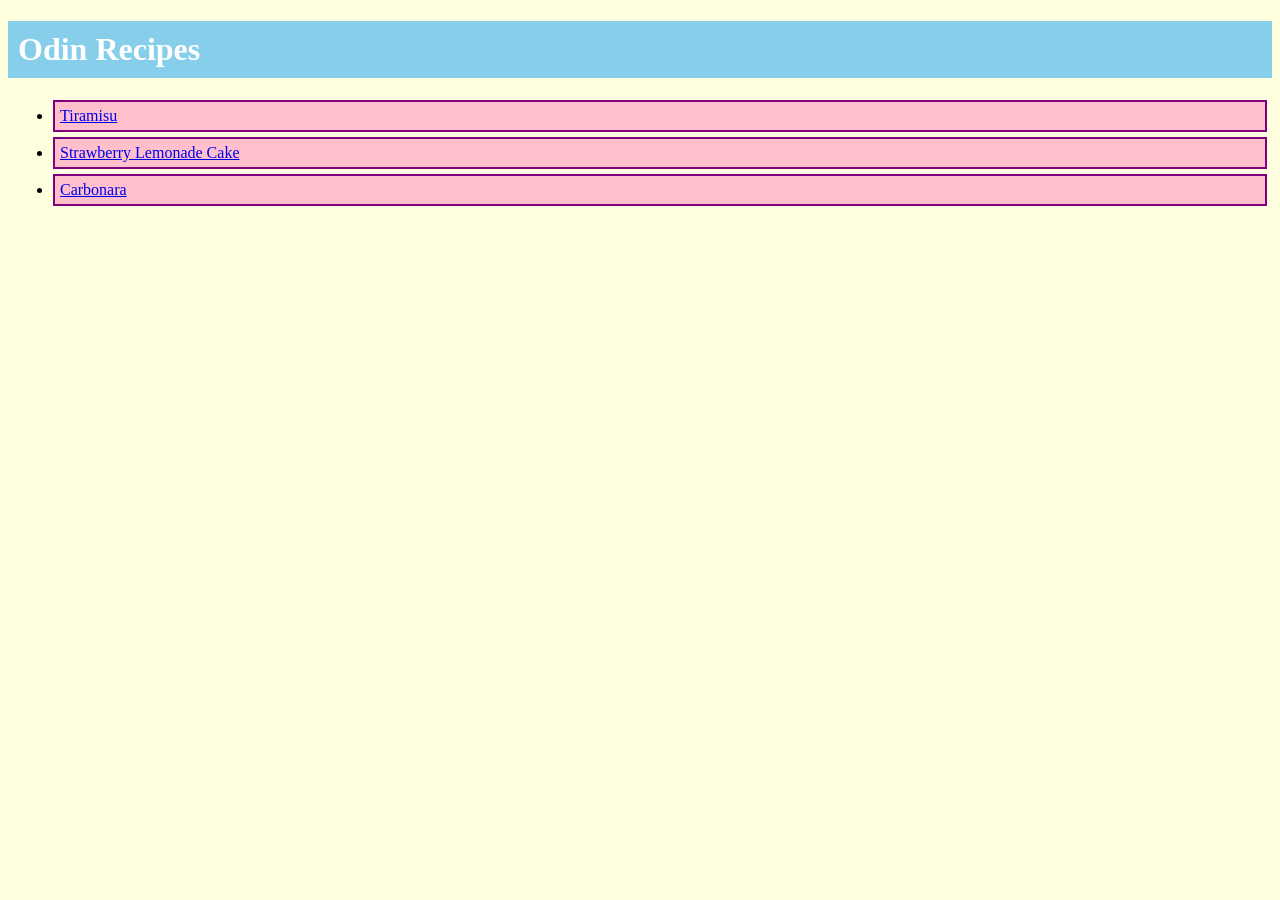
<file: index.html>
<!DOCTYPE html>
<html lang="en">
<head>
    <meta charset="UTF-8">
    <meta name="viewport" content="width=device-width, initial-scale=1.0">
    <title>Recipes</title>
    <link rel="stylesheet" href="style.css">
</head>
<body>
    <h1 id="title">Odin Recipes</h1>
    <ul>
        <li class="food"><a href="recipes/tiramisu/tiramisu.html" target="_blank">Tiramisu</a></li>
        <li class="food"><a href="recipes/cake/strawberry-lemonade-cake.html" target="_blank">Strawberry Lemonade Cake</a></li>
        <li class="food"><a href="recipes/carbonara/carbonara.html" target="_blank">Carbonara</a>
</body>
</html>
</file>
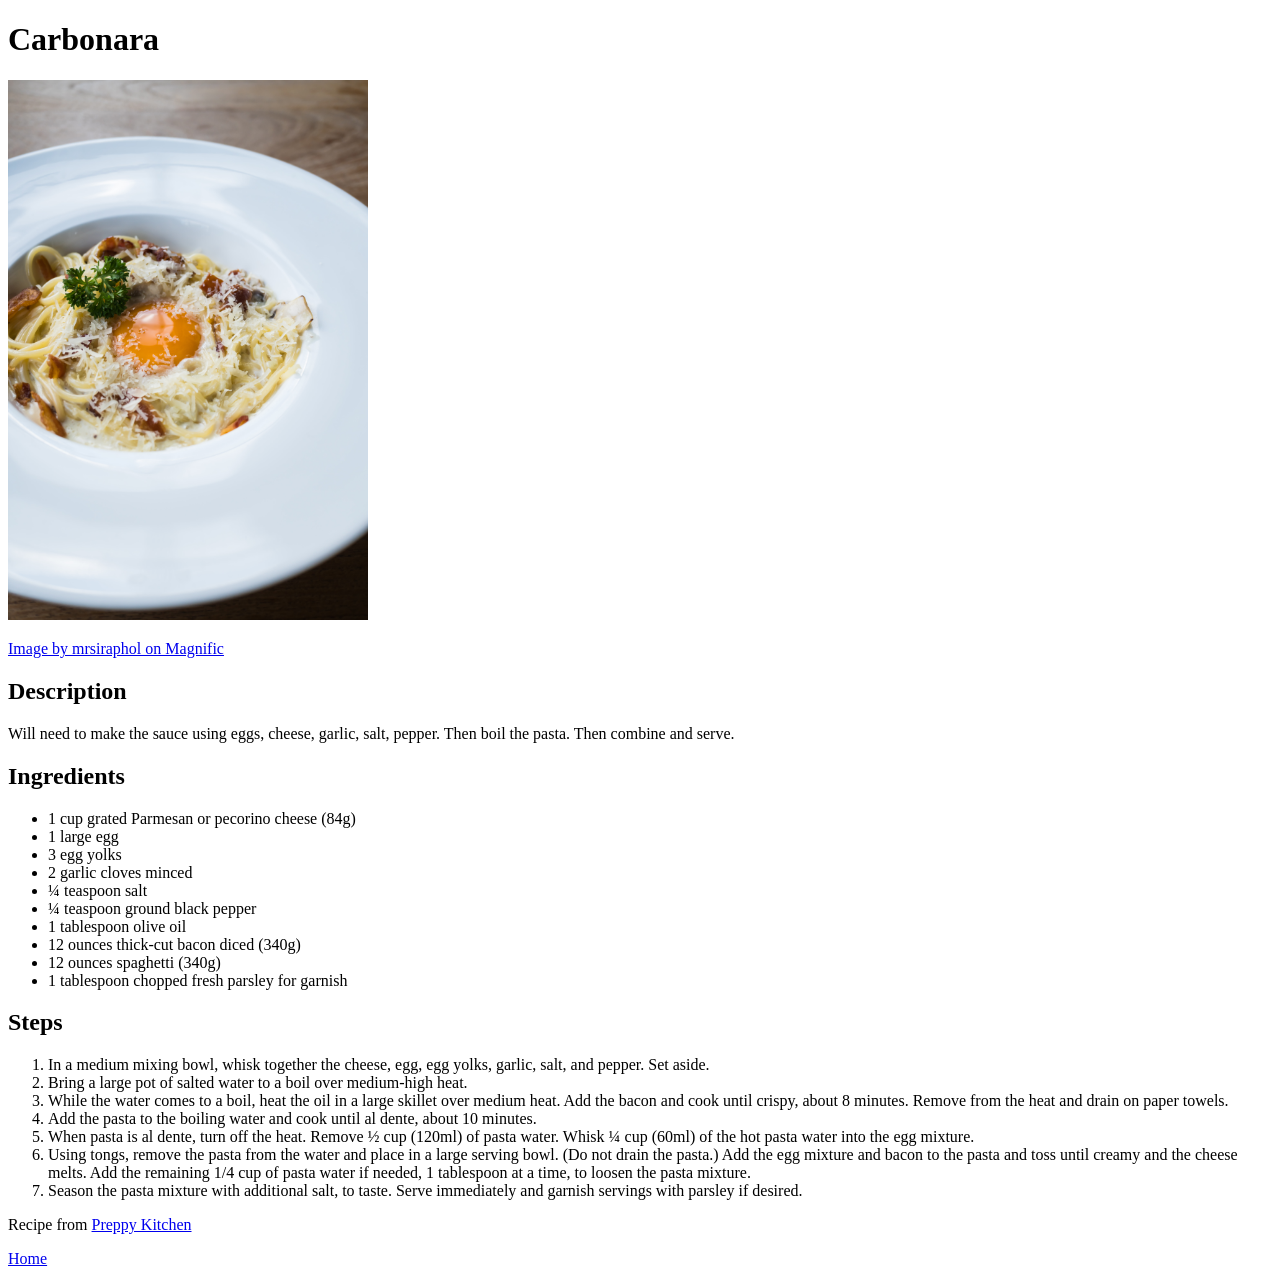
<file: recipes/carbonara.html>
<!DOCTYPE html>
<html lang="en">
<head>
    <meta charset="UTF-8">
    <meta name="viewport" content="width=device-width, initial-scale=1.0">
    <title>Carbonara</title>
</head>
<body>
    <h1>Carbonara</h1>
    <img src="../img/carbonara.jpg" alt="a plate of carbonara" width="360">
    <p><a href="https://www.magnific.com/free-photo/pork-fork-ham-tasty-parmesan_1095609.htm#fromView=search&page=1&position=11&uuid=fa8468f5-0388-4603-abd4-f1f6e0c0837f&query=carbonara">Image by mrsiraphol on Magnific</a></p>

    <h2>Description</h2>
    <p>Will need to make the sauce using eggs, cheese, garlic, salt, pepper.
         Then boil the pasta. Then combine and serve.</p>

    <h2>Ingredients</h2>
    <ul>
        <li>1 cup grated Parmesan or pecorino cheese (84g)</li>
        <li>1 large egg</li>
        <li>3 egg yolks</li>
        <li>2 garlic cloves minced</li>
        <li>¼ teaspoon salt</li>
        <li>¼ teaspoon ground black pepper</li>
        <li>1 tablespoon olive oil</li>
        <li>12 ounces thick-cut bacon diced (340g)</li>
        <li>12 ounces spaghetti (340g)</li>
        <li>1 tablespoon chopped fresh parsley for garnish</li>
    </ul>

    <h2>Steps</h2>
    <ol>
        <li>In a medium mixing bowl, whisk together the cheese, egg, 
            egg yolks, garlic, salt, and pepper. Set aside.</li>
        <li>Bring a large pot of salted water to a boil over medium-high 
            heat.</li>
        <li>While the water comes to a boil, heat the oil in a large 
            skillet over medium heat. Add the bacon and cook until crispy, 
            about 8 minutes. Remove from the heat and drain on paper towels.</li>
        <li>Add the pasta to the boiling water and cook until al dente, 
            about 10 minutes.</li>
        <li>When pasta is al dente, turn off the heat. Remove ½ cup (120ml) 
            of pasta water. Whisk ¼ cup (60ml) of the hot pasta water into 
            the egg mixture.</li>
        <li>Using tongs, remove the pasta from the water and place in a large 
            serving bowl. (Do not drain the pasta.) Add the egg mixture and 
            bacon to the pasta and toss until creamy and the cheese melts. 
            Add the remaining 1/4 cup of pasta water if needed, 1 tablespoon 
            at a time, to loosen the pasta mixture.</li>
        <li>Season the pasta mixture with additional salt, to taste. Serve 
            immediately and garnish servings with parsley if desired.</li>
    </ol>

    <p>Recipe from <a href="https://preppykitchen.com/pasta-carbonara/">Preppy Kitchen</a>

    <p><a href="../index.html">Home</a>
</body>
</html>
</file>
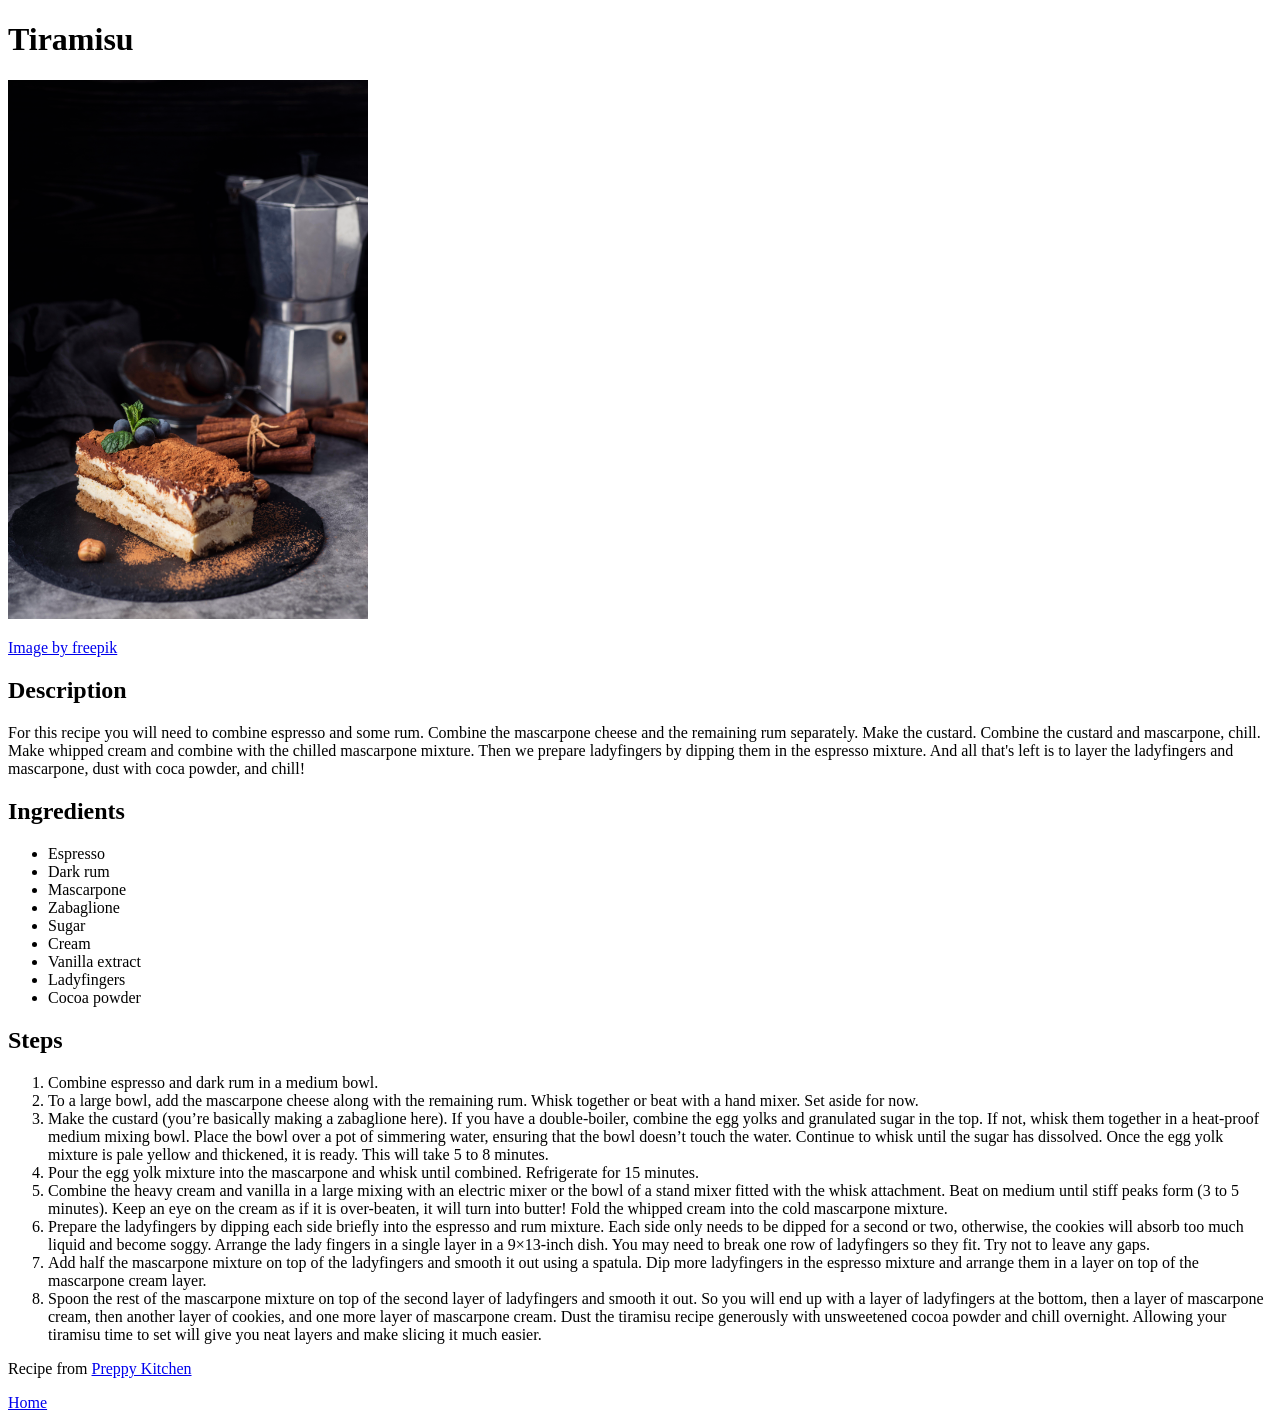
<file: recipes/tiramisu.html>
<!DOCTYPE html>
<html lang="en">
<head>
    <meta charset="UTF-8">
    <meta name="viewport" content="width=device-width, initial-scale=1.0">
    <title>Tiramisu</title>
</head>
<body>
    <h1>Tiramisu</h1>
    <img src="../img/tiramisu.jpg" alt="a decadent tiramisu" width="360">
    <p><a href="https://www.magnific.com/free-photo/front-view-delicious-tiramisu-concept_11240336.htm#fromView=keyword&page=1&position=3&uuid=6f1d2998-8172-4997-87d7-b2982f49e243&query=Decadent+tiramisu">Image by freepik</a> </p>
    
    <h2>Description</h2>
    <p>For this recipe you will need to combine espresso and some rum. 
        Combine the mascarpone cheese and the remaining rum separately.
        Make the custard. Combine the custard and mascarpone, chill. Make whipped 
        cream and combine with the chilled mascarpone mixture. Then we prepare ladyfingers
        by dipping them in the espresso mixture. And all that's left is to layer the 
        ladyfingers and mascarpone, dust with coca powder, and chill!</p>
    
    <h2>Ingredients</h2>
    <ul>
        <li>Espresso</li>
        <li>Dark rum</li>
        <li>Mascarpone</li>
        <li>Zabaglione</li>
        <li>Sugar</li>
        <li>Cream</li>
        <li>Vanilla extract</li>
        <li>Ladyfingers</li>
        <li>Cocoa powder</li>
    </ul>

    <h2>Steps</h2>
    <ol>
        <li>Combine espresso and dark rum in a  medium bowl.</li>
        <li>To a large bowl, add the mascarpone cheese along with the remaining rum. Whisk together or beat with a 
            hand mixer. Set aside for now.</li>
        <li> Make the custard (you’re basically making a zabaglione here). If you have a double-boiler, combine the 
            egg yolks and granulated sugar in the top. If not, whisk them together in a heat-proof medium mixing bowl. 
            Place the bowl over a pot of simmering water, ensuring that the bowl doesn’t touch the water. Continue to 
            whisk until the sugar has dissolved. Once the egg yolk mixture is pale yellow and thickened, it is ready. 
            This will take 5 to 8 minutes.</li>
        <li>Pour the egg yolk mixture into the mascarpone and whisk until combined. Refrigerate for 15 minutes.</li>
        <li>Combine the heavy cream and vanilla in a large mixing with an electric mixer or the bowl of a stand mixer 
            fitted with the whisk attachment. Beat on medium until stiff peaks form (3 to 5 minutes). Keep an eye on 
            the cream as if it is over-beaten, it will turn into butter! Fold the whipped cream into the cold 
            mascarpone mixture.</li>
        <li>Prepare the ladyfingers by dipping each side briefly into the espresso and rum mixture. Each side only 
            needs to be dipped for a second or two, otherwise, the cookies will absorb too much liquid and become 
            soggy. Arrange the lady fingers in a single layer in a 9×13-inch dish. You may need to break one row of 
            ladyfingers so they fit. Try not to leave any gaps.</li>
        <li>Add half the mascarpone mixture on top of the ladyfingers and smooth it out using a spatula. Dip more 
            ladyfingers in the espresso mixture and arrange them in a layer on top of the mascarpone cream layer.</li>
        <li> Spoon the rest of the mascarpone mixture on top of the second layer of ladyfingers and smooth it out. So 
            you will end up with a layer of ladyfingers at the bottom, then a layer of mascarpone cream, then another 
            layer of cookies, and one more layer of mascarpone cream. Dust the tiramisu recipe generously with 
            unsweetened cocoa powder and chill overnight. Allowing your tiramisu time to set will give you neat 
            layers and make slicing it much easier.</li>
    </ol>

    <p>Recipe from <a href="https://preppykitchen.com/easy-tiramisu/">Preppy Kitchen</a>

    <p><a href="../index.html">Home</a></p>
</body>
</html>
</file>
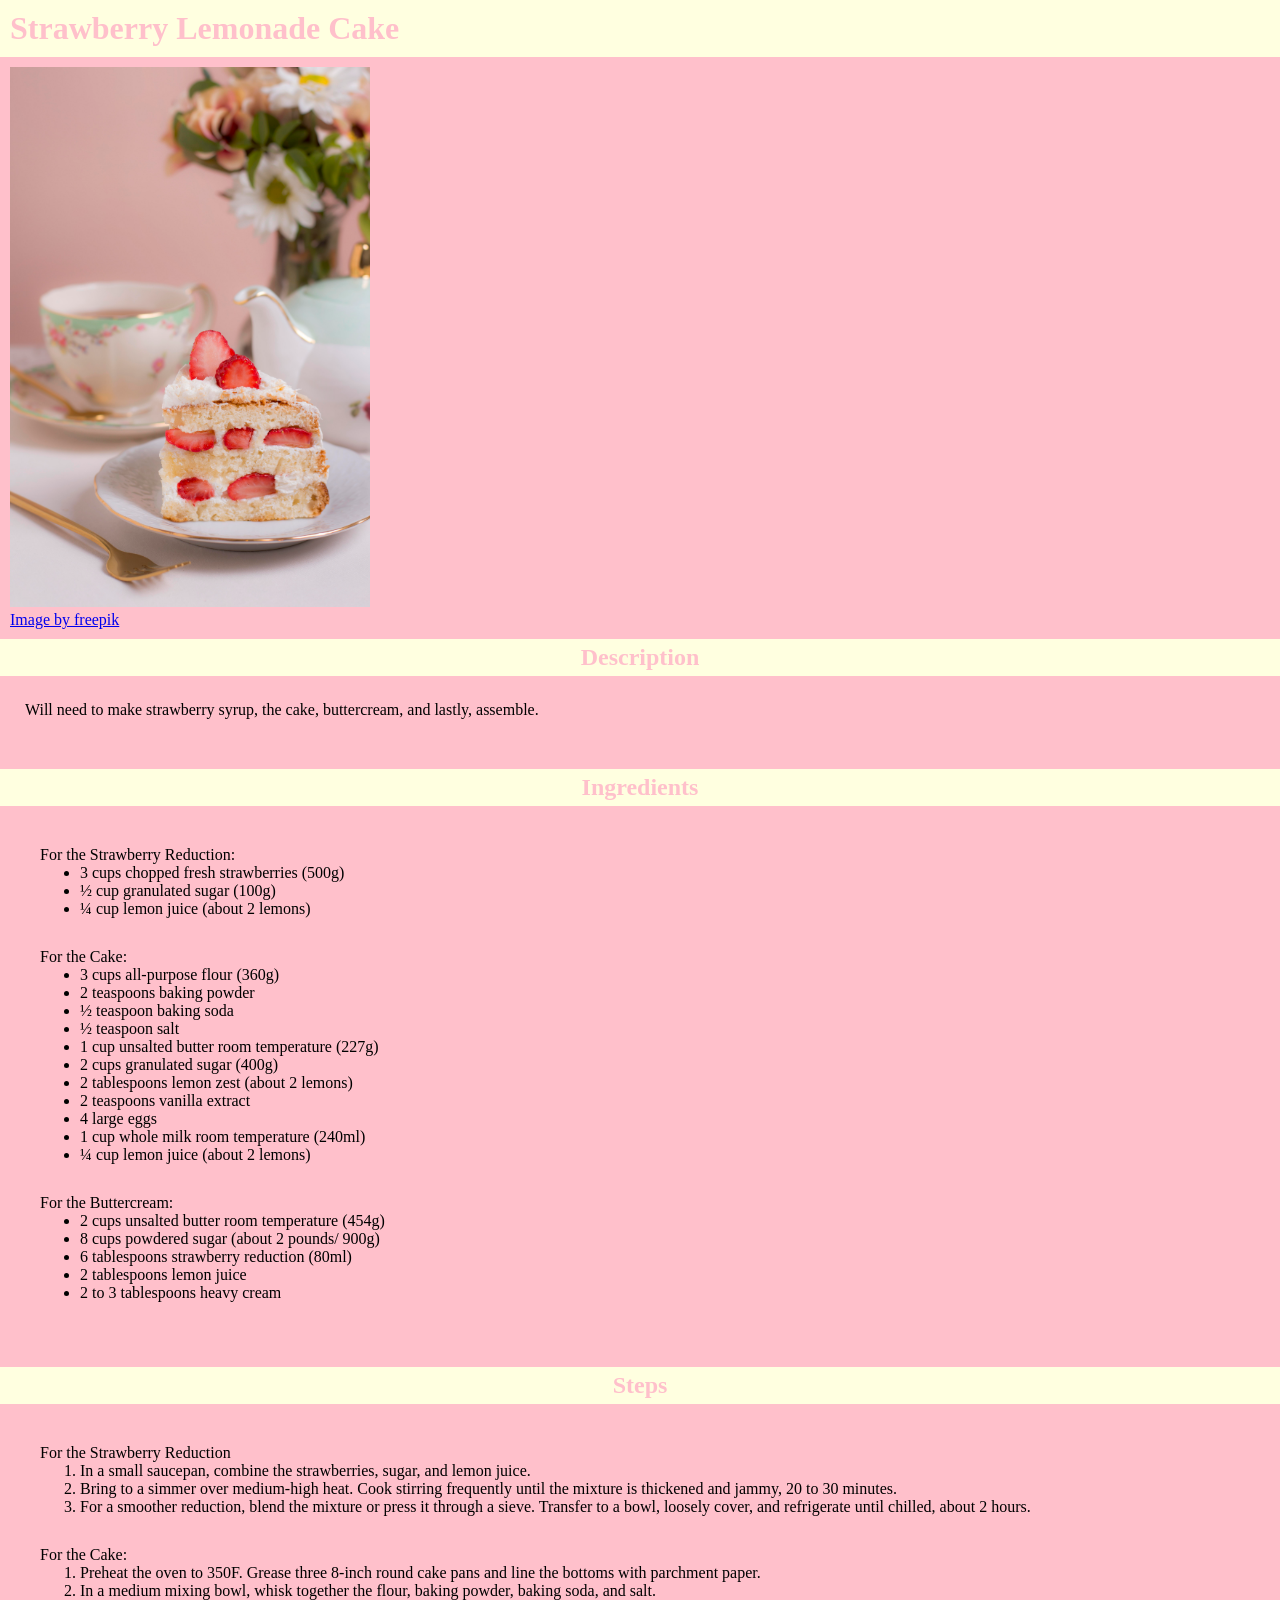
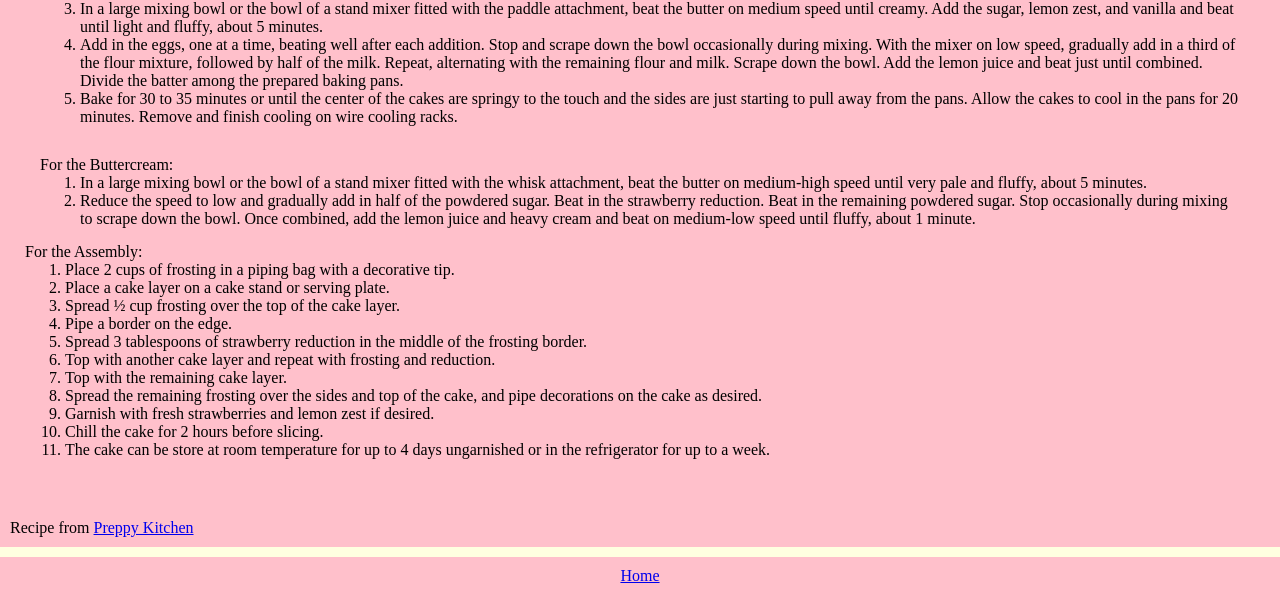
<file: recipes/cake/strawberry-lemonade-cake.html>
<!DOCTYPE html>
<html lang="en">
<head>
    <meta charset="UTF-8">
    <meta name="viewport" content="width=device-width, initial-scale=1.0">
    <title>Strawberry Lemonade Cake</title>
    <link rel="stylesheet" href="style.css">
</head>
<body>
    <h1 id="title">Strawberry Lemonade Cake</h1>

    <div class="image">
        <img src="../../img/strawberry-shortcake.jpg" alt="a slice of strawberry cake and a cup of tea" width="360">    
    <p><a href="https://www.magnific.com/free-photo/elegant-tea-party-arrangement_16616582.htm#fromView=search&page=1&position=38&uuid=137e3a08-0ece-4182-b847-b59b2e5e9c62&query=strawberry+shortcake">Image by freepik</a></p>
    </div>    

    <h2 class="heading">Description</h2>
    <p class="descr">Will need to make strawberry syrup, the cake, buttercream, and lastly, assemble.</p>

    <h2 class="heading">Ingredients</h2>

    <div class="foodlist">
        <div class="one">
        <p>For the Strawberry Reduction:</p>
        <ul>
            <li>3 cups chopped fresh strawberries (500g)</li>
            <li>½ cup granulated sugar (100g)</li>
            <li>¼ cup lemon juice (about 2 lemons)</li>
        </ul>
        </div>

        <div class="two">
        <p>For the Cake:</p>
        <ul>
            <li>3 cups all-purpose flour (360g)</li>
            <li>2 teaspoons baking powder</li>
            <li>½ teaspoon baking soda</li>
            <li>½ teaspoon salt</li>
            <li>1 cup unsalted butter room temperature (227g)</li>
            <li>2 cups granulated sugar (400g)</li>
            <li>2 tablespoons lemon zest (about 2 lemons)</li>
            <li>2 teaspoons vanilla extract</li>
            <li>4 large eggs</li>
            <li>1 cup whole milk room temperature (240ml)</li>
            <li>¼ cup lemon juice (about 2 lemons)</li>
        </ul>
        </div>

        <div class="three">
        <p>For the Buttercream:</p>
        <ul>
            <li>2 cups unsalted butter room temperature (454g)</li>
            <li>8 cups powdered sugar (about 2 pounds/ 900g)</li>
            <li>6 tablespoons strawberry reduction (80ml)</li>
            <li>2 tablespoons lemon juice</li>
            <li>2 to 3 tablespoons heavy cream</li>
        </ul>
        </div>
    </div>

    <h2 class="heading">Steps</h2>
    
    <div class="stepslist">
        <div class="one">
        <p>For the Strawberry Reduction</p>
            <ol>
                <li>In a small saucepan, combine the strawberries, sugar, and lemon juice.</li>
                <li>Bring to a simmer over medium-high heat. Cook stirring frequently until the mixture is thickened and jammy, 20 to 30 minutes.</li>
                <li>For a smoother reduction, blend the mixture or press it through a sieve. Transfer to a bowl, loosely cover, and refrigerate until chilled, about 2 hours.</li>
            </ol>
        </div>

        <div class="two">
        <p>For the Cake:</p>
            <ol>
                <li>Preheat the oven to 350F. Grease three 8-inch round cake pans and line the bottoms with parchment paper.</li>
                <li>In a medium mixing bowl, whisk together the flour, baking powder, baking soda, and salt.</li>
                <li>In a large mixing bowl or the bowl of a stand mixer fitted with the paddle attachment, beat the butter on medium speed until creamy. Add the sugar, lemon zest, and vanilla and beat until light and fluffy, about 5 minutes.</li>
                <li>Add in the eggs, one at a time, beating well after each addition. Stop and scrape down the bowl occasionally during mixing. With the mixer on low speed, gradually add in a third of the flour mixture, followed by half of the milk. Repeat, alternating with the remaining flour and milk. Scrape down the bowl. Add the lemon juice and beat just until combined. Divide the batter among the prepared baking pans.</li>
                <li>Bake for 30 to 35 minutes or until the center of the cakes are springy to the touch and the sides are just starting to pull away from the pans. Allow the cakes to cool in the pans for 20 minutes. Remove and finish cooling on wire cooling racks.</li>
            </ol>
        </div>

        <div class=three>    
        <p>For the Buttercream:</p>
            <ol>
                <li>In a large mixing bowl or the bowl of a stand mixer fitted with the whisk attachment, beat the butter on medium-high speed until very pale and fluffy, about 5 minutes.</li>
                <li>Reduce the speed to low and gradually add in half of the powdered sugar. Beat in the strawberry reduction. Beat in the remaining powdered sugar. Stop occasionally during mixing to scrape down the bowl. Once combined, add the lemon juice and heavy cream and beat on medium-low speed until fluffy, about 1 minute.</li>
            </ol>
        </div>

        <div=four>
        <p>For the Assembly:</p>
            <ol>
                <li>Place 2 cups of frosting in a piping bag with a decorative tip.</li>
                <li>Place a cake layer on a cake stand or serving plate.</li>
                <li>Spread ½ cup frosting over the top of the cake layer.</li>
                <li>Pipe a border on the edge.</li>
                <li>Spread 3 tablespoons of strawberry reduction in the middle of the frosting border.</li>
                <li>Top with another cake layer and repeat with frosting and reduction.</li>
                <li>Top with the remaining cake layer.</li>
                <li>Spread the remaining frosting over the sides and top of the cake, and pipe decorations on the cake as desired.</li>
                <li>Garnish with fresh strawberries and lemon zest if desired.</li>
                <li>Chill the cake for 2 hours before slicing.</li>
                <li>The cake can be store at room temperature for up to 4 days ungarnished or in the refrigerator for up to a week.</li>
            </ol>
        </div>    
    </div>

    <p class="recipe credits">Recipe from <a href="https://preppykitchen.com/strawberry-lemonade-cake/">Preppy Kitchen</a>
    <p class="homepage"><a href="../../index.html">Home</a>
</body>
</html>
</file>
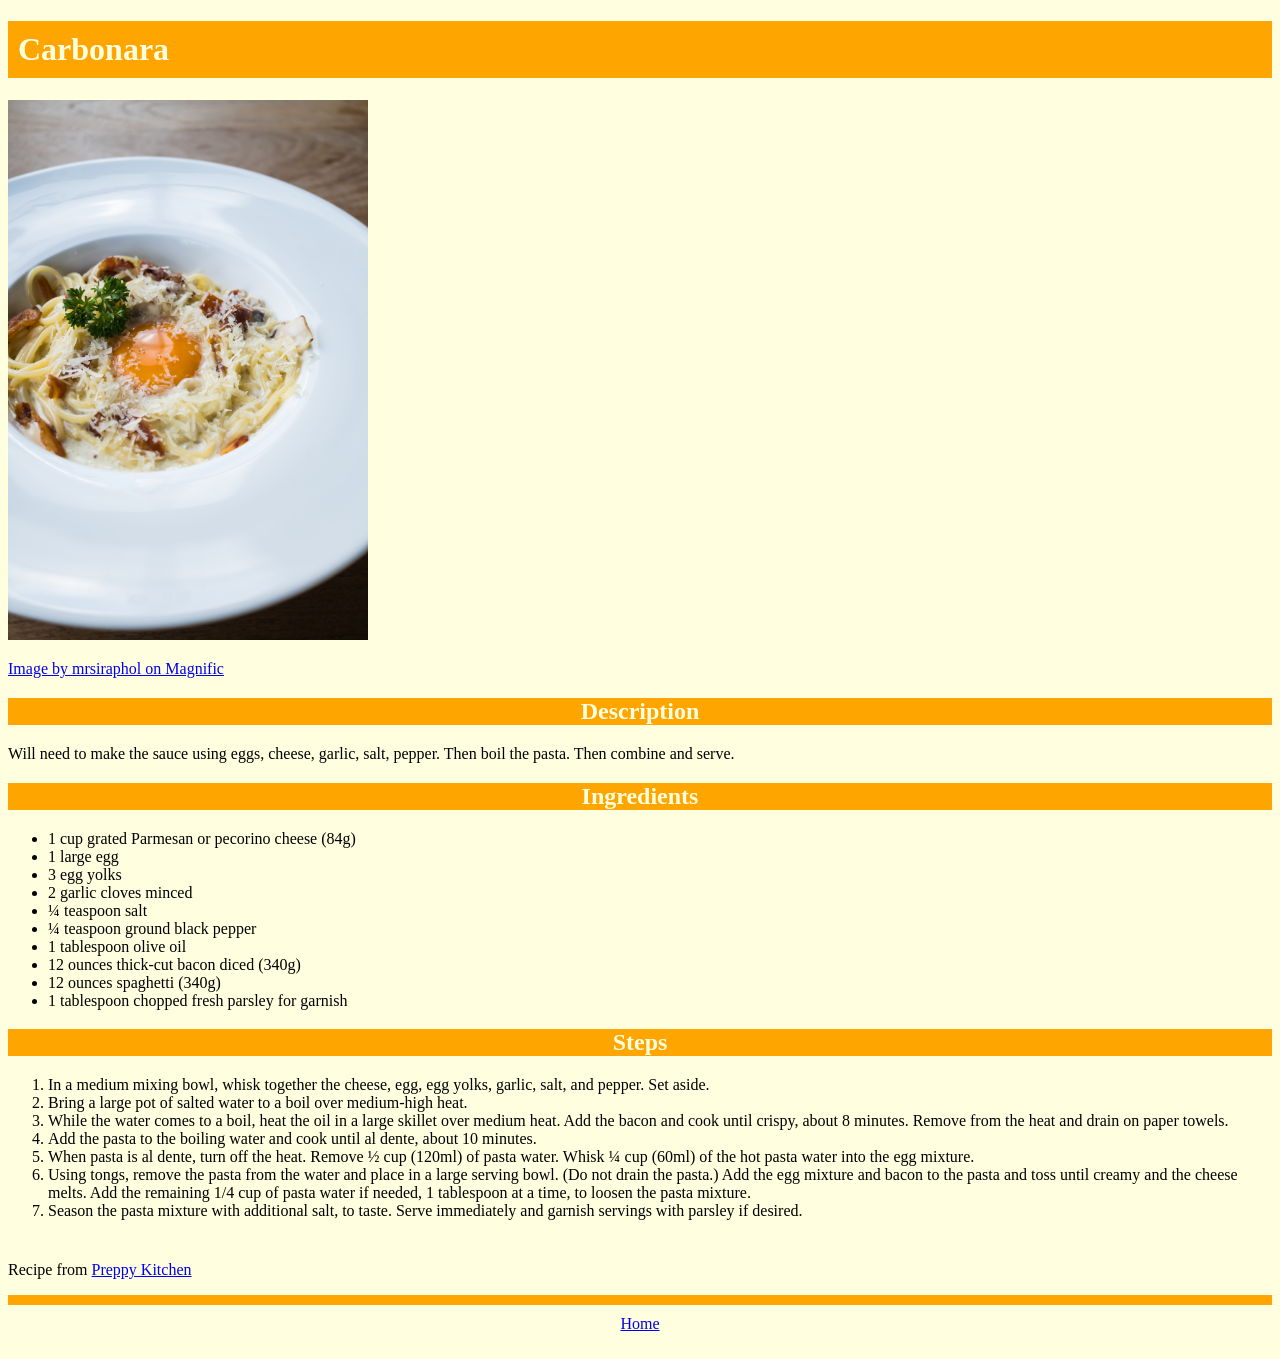
<file: recipes/carbonara/carbonara.html>
<!DOCTYPE html>
<html lang="en">
<head>
    <meta charset="UTF-8">
    <meta name="viewport" content="width=device-width, initial-scale=1.0">
    <title>Carbonara</title>
    <link rel="stylesheet" href="style.css">
</head>
<body>
    <h1 id="title">Carbonara</h1>

    <div class="image">
    <img src="../../img/carbonara.jpg" alt="a plate of carbonara" width="360">
    <p><a href="https://www.magnific.com/free-photo/pork-fork-ham-tasty-parmesan_1095609.htm#fromView=search&page=1&position=11&uuid=fa8468f5-0388-4603-abd4-f1f6e0c0837f&query=carbonara">Image by mrsiraphol on Magnific</a></p>
    </div>

    <h2 class="heading">Description</h2>
    <p class="descr">Will need to make the sauce using eggs, cheese, garlic, salt, pepper.
         Then boil the pasta. Then combine and serve.</p>

    <h2 class="heading">Ingredients</h2>
    <ul class="foodlist">
        <li>1 cup grated Parmesan or pecorino cheese (84g)</li>
        <li>1 large egg</li>
        <li>3 egg yolks</li>
        <li>2 garlic cloves minced</li>
        <li>¼ teaspoon salt</li>
        <li>¼ teaspoon ground black pepper</li>
        <li>1 tablespoon olive oil</li>
        <li>12 ounces thick-cut bacon diced (340g)</li>
        <li>12 ounces spaghetti (340g)</li>
        <li>1 tablespoon chopped fresh parsley for garnish</li>
    </ul>

    <h2 class="heading">Steps</h2>
    <ol class="stepslist">
        <li>In a medium mixing bowl, whisk together the cheese, egg, 
            egg yolks, garlic, salt, and pepper. Set aside.</li>
        <li>Bring a large pot of salted water to a boil over medium-high 
            heat.</li>
        <li>While the water comes to a boil, heat the oil in a large 
            skillet over medium heat. Add the bacon and cook until crispy, 
            about 8 minutes. Remove from the heat and drain on paper towels.</li>
        <li>Add the pasta to the boiling water and cook until al dente, 
            about 10 minutes.</li>
        <li>When pasta is al dente, turn off the heat. Remove ½ cup (120ml) 
            of pasta water. Whisk ¼ cup (60ml) of the hot pasta water into 
            the egg mixture.</li>
        <li>Using tongs, remove the pasta from the water and place in a large 
            serving bowl. (Do not drain the pasta.) Add the egg mixture and 
            bacon to the pasta and toss until creamy and the cheese melts. 
            Add the remaining 1/4 cup of pasta water if needed, 1 tablespoon 
            at a time, to loosen the pasta mixture.</li>
        <li>Season the pasta mixture with additional salt, to taste. Serve 
            immediately and garnish servings with parsley if desired.</li>
    </ol>

    <p class="recipe">Recipe from <a href="https://preppykitchen.com/pasta-carbonara/">Preppy Kitchen</a>

    <p class="homepage"><a href="../../index.html">Home</a>
</body>
</html>
</file>
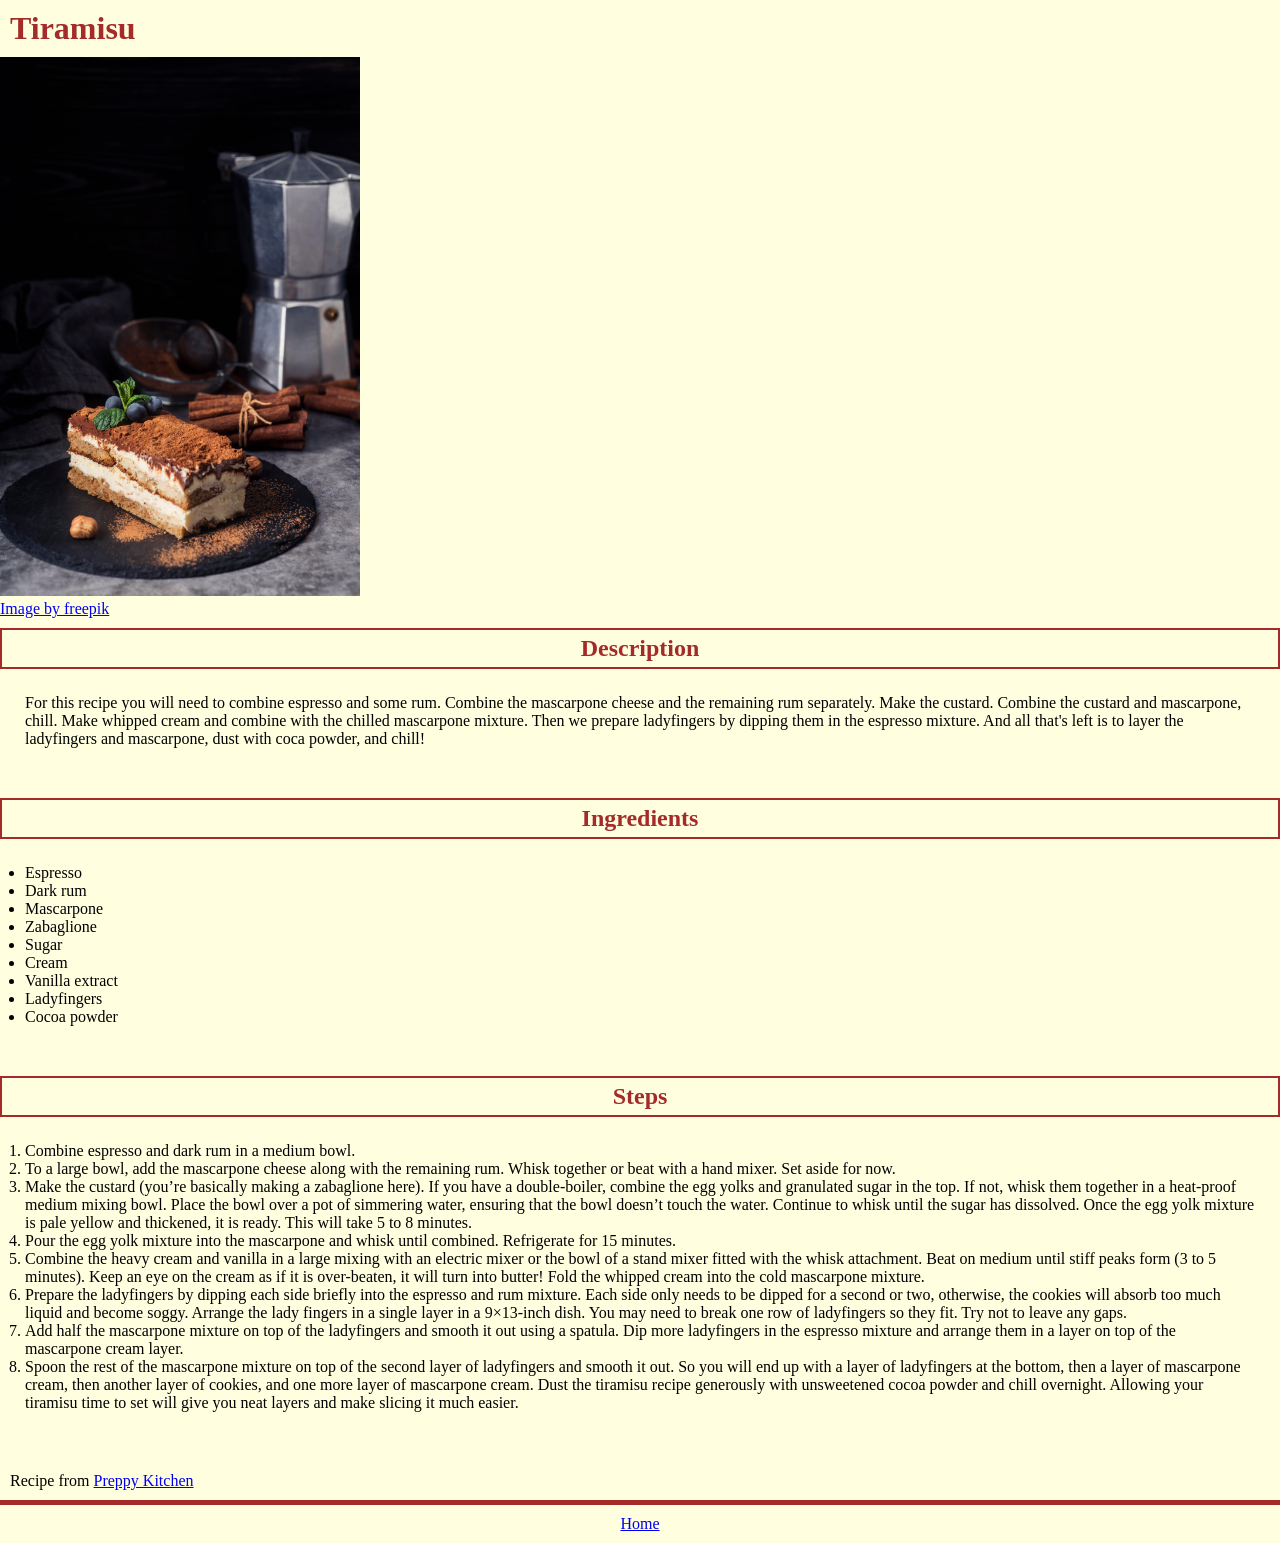
<file: recipes/tiramisu/tiramisu.html>
<!DOCTYPE html>
<html lang="en">
<head>
    <meta charset="UTF-8">
    <meta name="viewport" content="width=device-width, initial-scale=1.0">
    <title>Tiramisu</title>
    <link rel="stylesheet" href="style.css">
</head>
<body>
    <h1 id="title">Tiramisu</h1>
    <div class="image">
        <img src="../../img/tiramisu.jpg" alt="a decadent tiramisu" width="360">
    </div>
    <p class="image credits"><a href="https://www.magnific.com/free-photo/front-view-delicious-tiramisu-concept_11240336.htm#fromView=keyword&page=1&position=3&uuid=6f1d2998-8172-4997-87d7-b2982f49e243&query=Decadent+tiramisu">Image by freepik</a> </p>
    
    <h2 class="heading">Description</h2>
    <p class="descr">For this recipe you will need to combine espresso and some rum. 
        Combine the mascarpone cheese and the remaining rum separately.
        Make the custard. Combine the custard and mascarpone, chill. Make whipped 
        cream and combine with the chilled mascarpone mixture. Then we prepare ladyfingers
        by dipping them in the espresso mixture. And all that's left is to layer the 
        ladyfingers and mascarpone, dust with coca powder, and chill!</p>
    
    <h2 class="heading">Ingredients</h2>
    <ul class="foodlist">
        <li>Espresso</li>
        <li>Dark rum</li>
        <li>Mascarpone</li>
        <li>Zabaglione</li>
        <li>Sugar</li>
        <li>Cream</li>
        <li>Vanilla extract</li>
        <li>Ladyfingers</li>
        <li>Cocoa powder</li>
    </ul>

    <h2 class="heading">Steps</h2>
    <ol class="stepslist">
        <li>Combine espresso and dark rum in a  medium bowl.</li>
        <li>To a large bowl, add the mascarpone cheese along with the remaining rum. Whisk together or beat with a 
            hand mixer. Set aside for now.</li>
        <li> Make the custard (you’re basically making a zabaglione here). If you have a double-boiler, combine the 
            egg yolks and granulated sugar in the top. If not, whisk them together in a heat-proof medium mixing bowl. 
            Place the bowl over a pot of simmering water, ensuring that the bowl doesn’t touch the water. Continue to 
            whisk until the sugar has dissolved. Once the egg yolk mixture is pale yellow and thickened, it is ready. 
            This will take 5 to 8 minutes.</li>
        <li>Pour the egg yolk mixture into the mascarpone and whisk until combined. Refrigerate for 15 minutes.</li>
        <li>Combine the heavy cream and vanilla in a large mixing with an electric mixer or the bowl of a stand mixer 
            fitted with the whisk attachment. Beat on medium until stiff peaks form (3 to 5 minutes). Keep an eye on 
            the cream as if it is over-beaten, it will turn into butter! Fold the whipped cream into the cold 
            mascarpone mixture.</li>
        <li>Prepare the ladyfingers by dipping each side briefly into the espresso and rum mixture. Each side only 
            needs to be dipped for a second or two, otherwise, the cookies will absorb too much liquid and become 
            soggy. Arrange the lady fingers in a single layer in a 9×13-inch dish. You may need to break one row of 
            ladyfingers so they fit. Try not to leave any gaps.</li>
        <li>Add half the mascarpone mixture on top of the ladyfingers and smooth it out using a spatula. Dip more 
            ladyfingers in the espresso mixture and arrange them in a layer on top of the mascarpone cream layer.</li>
        <li> Spoon the rest of the mascarpone mixture on top of the second layer of ladyfingers and smooth it out. So 
            you will end up with a layer of ladyfingers at the bottom, then a layer of mascarpone cream, then another 
            layer of cookies, and one more layer of mascarpone cream. Dust the tiramisu recipe generously with 
            unsweetened cocoa powder and chill overnight. Allowing your tiramisu time to set will give you neat 
            layers and make slicing it much easier.</li>
    </ol>

    <p class="recipe credits">Recipe from <a href="https://preppykitchen.com/easy-tiramisu/">Preppy Kitchen</a>

    <p class="homepage"><a href="../../index.html">Home</a></p>
</body>
</html>
</file>
<file: style.css>
body {
    font-family: "Times New Roman", Georgia, Garamond;
    background-color: lightyellow;
}

#title {
    color: white;
    background-color: skyblue; 
    padding: 10px;
    /* border: 2px solid blue; */
}

.food {
    background-color: pink;
    padding: 5px;
    margin: 5px;
    border: 2px solid purple;
}

/* 
- change font for body
- add bg color for title
- add bg color for each recipe */
</file>
<file: recipes/cake/style.css>
* {
    background-color: pink;
    margin: 0px;
}

.image {
    padding: 10px;
}

#title {
    color: pink;
    background-color: lightyellow;
    padding: 10px;
}

.heading {
    padding: 5px;
    color: pink;
    background-color: lightyellow;
    text-align: center;
}

.descr,
.foodlist,
.stepslist {
    padding: 25px;
    padding-bottom: 50px;
}

.foodlist .one,
.foodlist .two,
.foodlist .three,
.stepslist .one,
.stepslist .two,
.stepslist .three,
.stepslist .four {
    padding: 15px;
}

.recipe {
    padding: 10px;
}

.homepage {
    padding: 10px;
    border-top: 10px solid lightyellow;
    text-align: center;
}
</file>
<file: recipes/carbonara/style.css>
* {
    background-color: lightyellow;
}

#title,
.heading {
    color: lightyellow;
    background-color: orange;
}

#title {
    padding: 10px;
}

.heading {
    text-align: center;
}

.recipe {
    padding-top: 25px;
}

.homepage {
    text-align: center;
    border-top: 10px solid orange;
    padding: 10px;
}
</file>
<file: recipes/tiramisu/style.css>
/* 
- change title font
- add color and bg color to title
- add bg color for image and image credits
- change h2 headings font
- bg color for descr and contents, ingredients list, steps 
- add bg for recipe credits and homepage
- increase font for homepage
- add margin, border, padding for all */

* {
    margin: 0px;
    background-color: lightyellow;
}

#title {
    font-family: "Brush Script MT", "Times New Roman", Verdana;
    color: brown;
    background-color: lightyellow;
    padding: 10px;
}

.image {
    background-color: lightyellow;
}

.image.credits{
    padding-bottom: 10px;
}

.heading {
    font-family: "Times New Roman", Verdana;
    text-align: center;
    background-color: lightyellow;
    color: brown;
    padding: 5px;
    border: 2px solid brown;
}

.descr,
.foodlist,
.stepslist {
    padding: 25px;
    padding-bottom: 50px;
}

.recipe {
    padding: 10px;
}

.homepage {
    padding: 10px;
    border-top: 5px solid brown;
    text-align: center;
}
</file>
